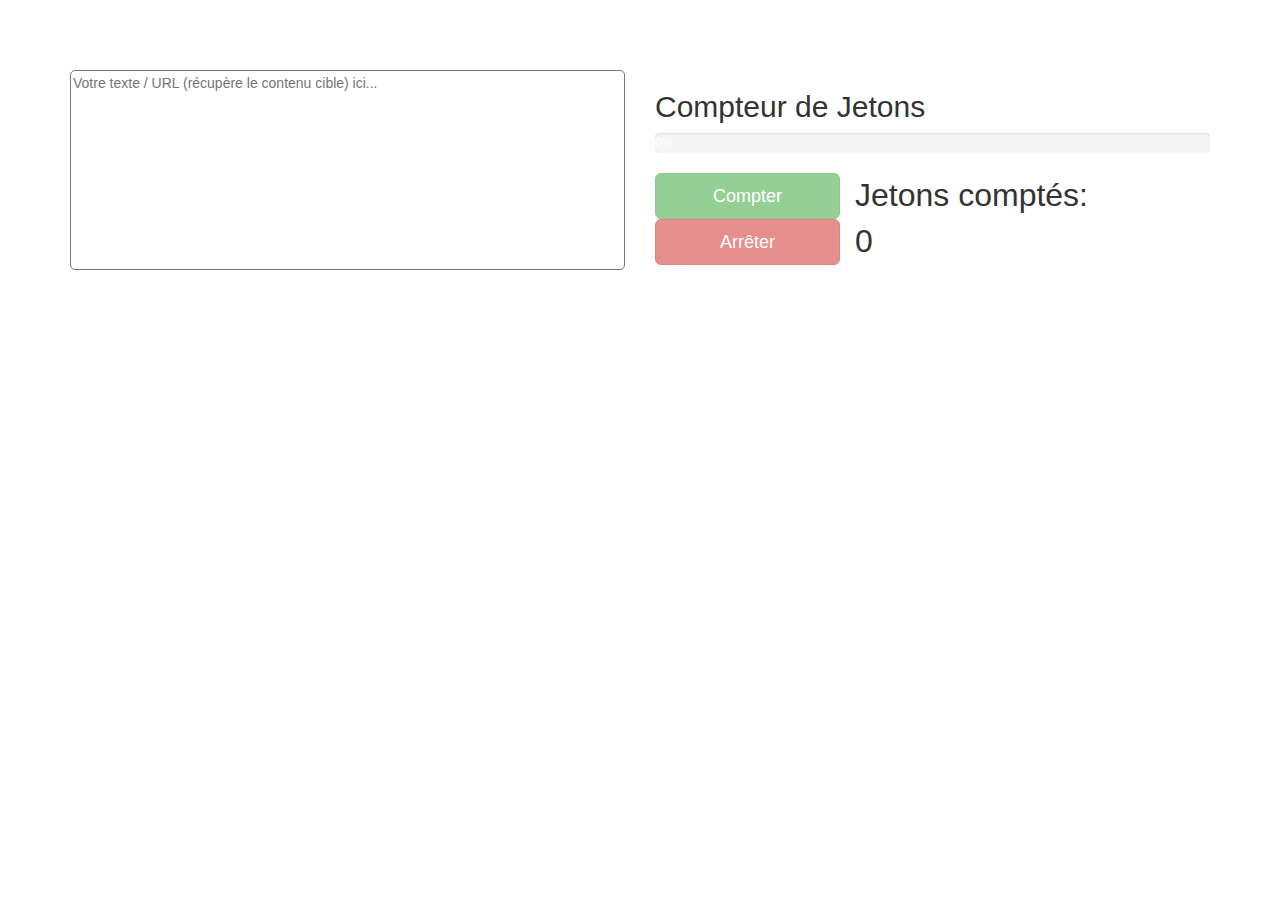
<file: LOG2420/TD2/index.html>
<!DOCTYPE html>
<html>
  <head>
  	<link rel="stylesheet" type="text/css" href="https://maxcdn.bootstrapcdn.com/bootstrap/3.3.5/css/bootstrap.min.css">
  	<script type="text/javascript" src="https://code.jquery.com/jquery-2.1.4.min.js"></script>
  	<script type="text/javascript" src="https://maxcdn.bootstrapcdn.com/bootstrap/3.3.5/js/bootstrap.min.js"></script>
  	<script type="text/javascript" src="main.js"></script>
    <link href="compteur.css" rel="stylesheet" type="text/css" />
    <meta charset="UTF-8"></meta>
    <title>Le Compteur de Jetons</title>
  </head>
  <body>
    <div class="container">
      <div class="row">
        <!-- Zone de texte (gauche) -->
        <div class="col-md-6">
          <textarea id="saisieText" placeholder="Votre texte / URL (récupère le contenu cible) ici..."></textarea>
        </div>

        <!-- Zone de contrôles (droite) -->
        <div class="col-md-6">
          <!-- Bar de progression -->
          <div class="row">
            <div class="col-md-12">
              <h2 id="titrePB">Compteur de Jetons</h2>
              <div class="progress" style="width:100%">
                <div class="progress-bar progress-bar-striped" role="progressbar" aria-valuenow="0" aria-valuemin="0" aria-valuemax="100">
                  <span id="progress">0</span>%
                </div>
              </div>
            </div>
          </div>

          <!-- Boutons -->
          <div class="row">
            <div class="col-md-12">
              <div class="col-md-4">
                <div class="row">
                  <button type="button" id="btnCompter" class="btn btn-success btn-lg" disabled>Compter</button>
                </div>
                <div class="row">
                  <button type="button" id="btnAnnuler" class="btn btn-danger btn-lg" disabled>Arrêter</button>
                </div>
              </div>

              <!-- Zone du compteur -->
              <div class="col-md-8" id="textCompteur">
                Jetons comptés:<br />
                <span id="compteur">0</span>
              </div>
            </div>
          </div>
        </div>
      </div>
    </div>
  </body>
</html>
</file>
<file: LOG2420/TD2/compteur.css>
body {
  margin-top: 70px;
}

#saisieText{
  width: 100%;
  height: 200px;
  resize: none;
  -webkit-border-radius: 5px;
  -moz-border-radius: 5px;
  border-radius: 5px;
}

#btnAnnuler {
  width: 100%;
}

#btnCompter {
  width: 100%;
}

#titrePB {
  width: 100%;
}

.progress-bar {
  width: 0%;
}

#textCompteur {
  font-size: xx-large;
}
</file>
